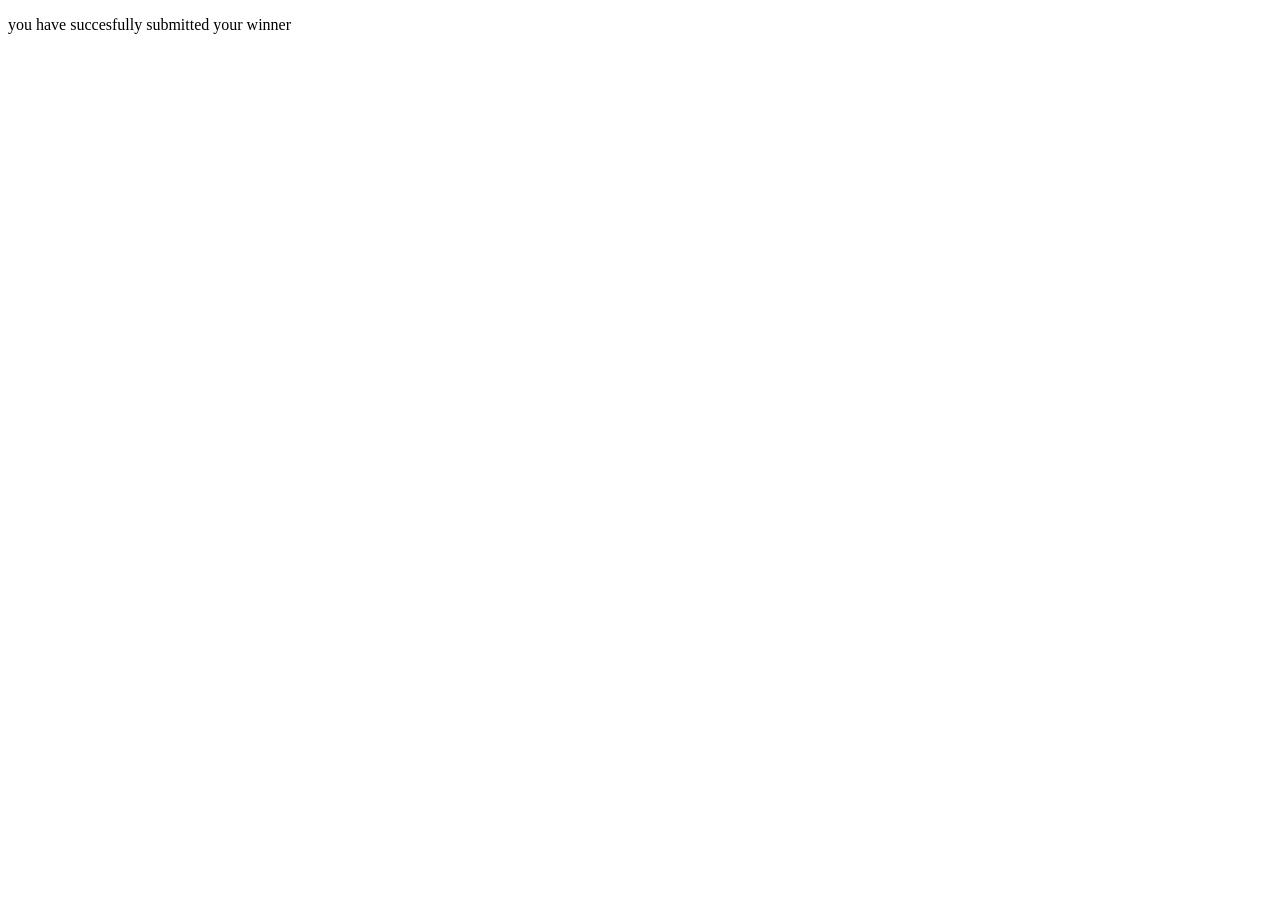
<file: formsuccess.html>
<!DOCTYPE html>
<html lang="en">
<head>
    <meta charset="UTF-8">
    <meta name="viewport" content="width=device-width, initial-scale=1.0">
    <title>Document</title>
</head>
<body>
    <p>you have succesfully submitted your winner</p>
</body>
</html>
</file>
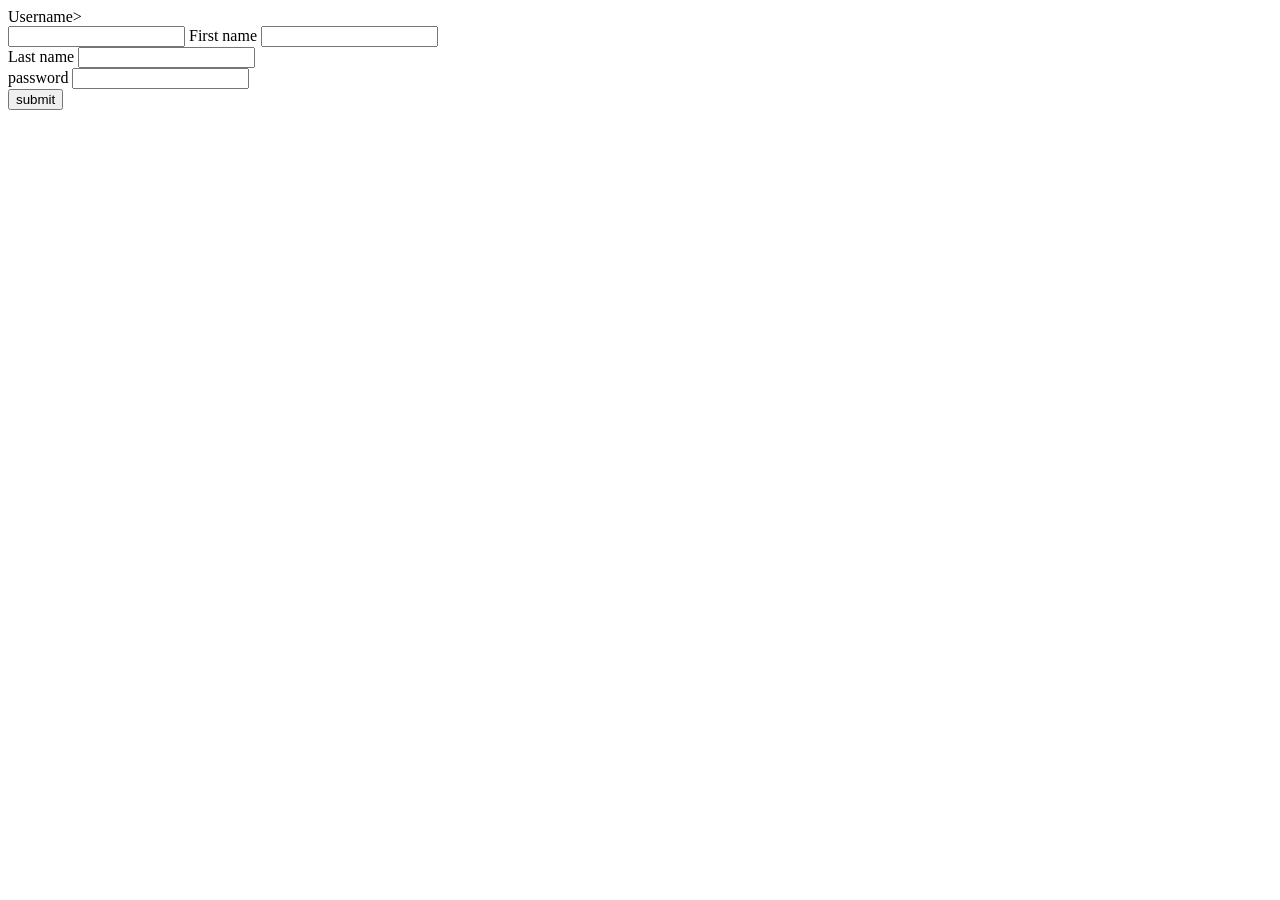
<file: signin.html>
<!DOCTYPE html>
<html lang="en">
<head>
    <meta charset="UTF-8">
    <meta name="viewport" content="width=device-width, initial-scale=1.0">
    <title>Document</title>
</head>
<body>
    <form>
        <label for="username">Username</label>><br>
        <input type="text"id="text"name="text"value="">
        <label for ="fname">First name</label>
        <input type ="text" id="fname"name="fname"value=""><br>
        <label for ="lname">Last name</label>
        <input type ="text" id="lname"name="lname"value=""><br>
        <label for ="password">password</label>
        <input type ="password" id="password"name="password"value=""><br>
        <button>
            submit
        </button>
    </form>
</body>
</html>
</file>
